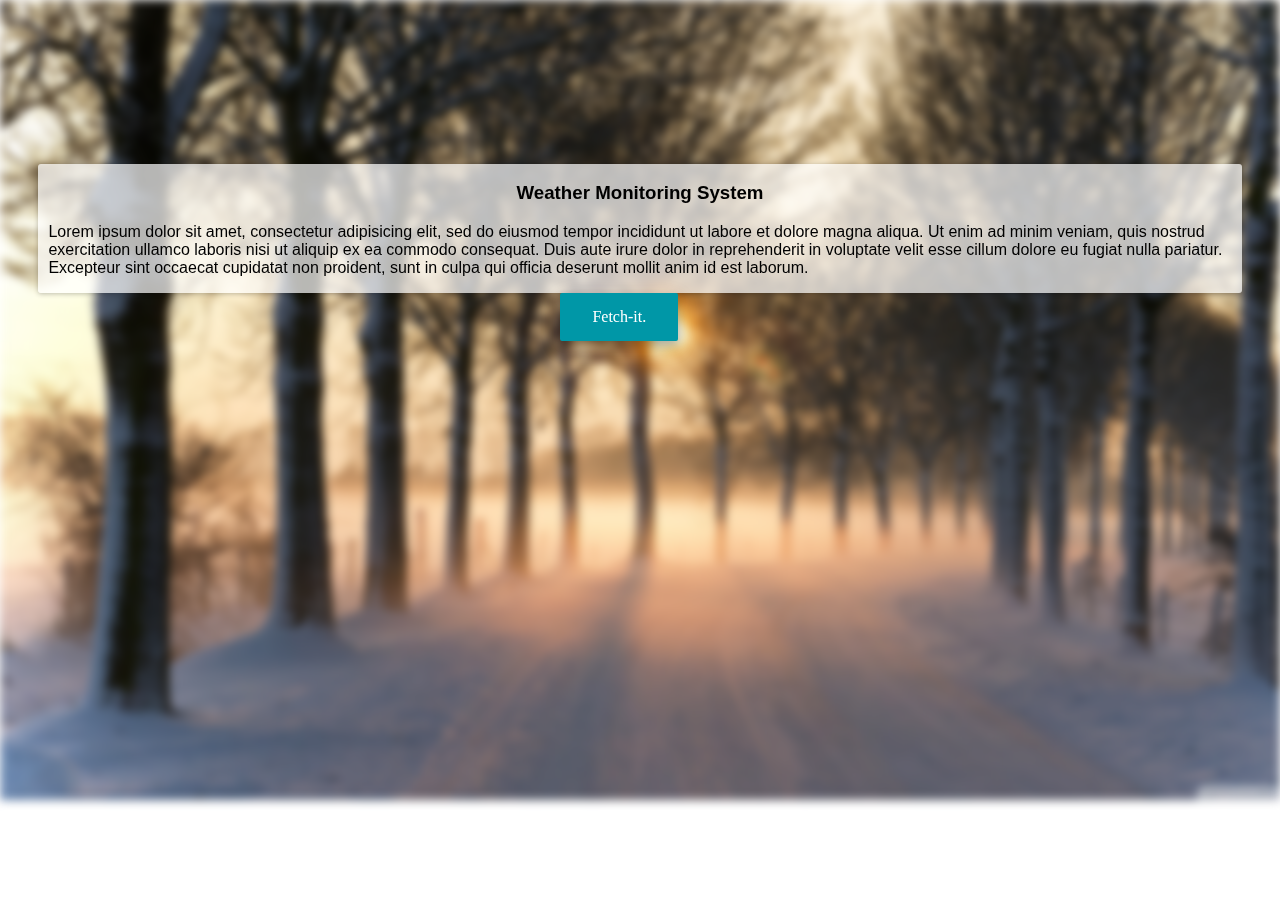
<file: index.html>
<!DOCTYPE html>
<html>
  <head>
    <meta charset="utf-8">
    <meta name="viewport" content="initial-scale=1.0">
    <title>WMS</title>
    <link rel="stylesheet" href="css/style.css">
    <link rel="icon" href="images/shot_1282691611 (copy).ico">
  </head>
  <body>
    <div class="background-image"></div>
    <div class="content">
      <h3 align="center">
        Weather Monitoring System
      </h3>
      <p>
       Lorem ipsum dolor sit amet, consectetur adipisicing elit, sed do eiusmod tempor incididunt ut labore et dolore magna aliqua. Ut enim ad minim veniam, quis nostrud exercitation ullamco laboris nisi ut aliquip ex ea commodo consequat. Duis aute irure dolor in reprehenderit in voluptate velit esse cillum dolore eu fugiat nulla pariatur. Excepteur sint occaecat cupidatat non proident, sunt in culpa qui officia deserunt mollit anim id est laborum.
      </p>
      <a href="bleh.html"><div class="button" align="center">
        Fetch-it.
      </div></a>
    </div>

  </body>
</html>
</file>
<file: css/style.css>
* {
  box-sizing: border-box;
}
body{
  margin-top: 0;
}
.button{
background-color: #0097a7;
color: white;
padding: 15px 32px;
text-align: center;
text-decoration: none;
display: inline-block;
font-size: 16px;
z-index: 2;
margin-left: 40%;
position: fixed;
font-family: Verdana;
border-radius: 2px;
box-shadow: 0 4px 8px 0 rgba(0, 0, 0, 0.2), 0 6px 20px 0 rgba(0, 0, 0, 0.19);
}
.button:hover{
  color: yellow;
}
.background-image {
  background-image: url('../images/misty_winter_afternoon-wallpaper-1366x768.jpg');
  background-size: cover;
  display: block;
  filter: blur(5px);
  -webkit-filter: blur(5px);
  height: 800px;
  left: 0;
  position: fixed;
  right: 0;
  z-index: 1;
}

.content {
  background: rgba(255, 255, 255, 0.7);
  border-radius: 3px;
  box-shadow: 0 1px 5px rgba(0, 0, 0, 0.25);
  font-family: Helvetica, Arial, sans-serif;
  top: 10px;
  left: 0;
  position: fixed;
  /*margin: auto;*/
  margin-top: 12%;
  margin-left: 3%;
  margin-right: 3%;
  margin-bottom: 20%;
  right: 0;
  z-index: 2;
  padding: 0 10px;
}
</file>
